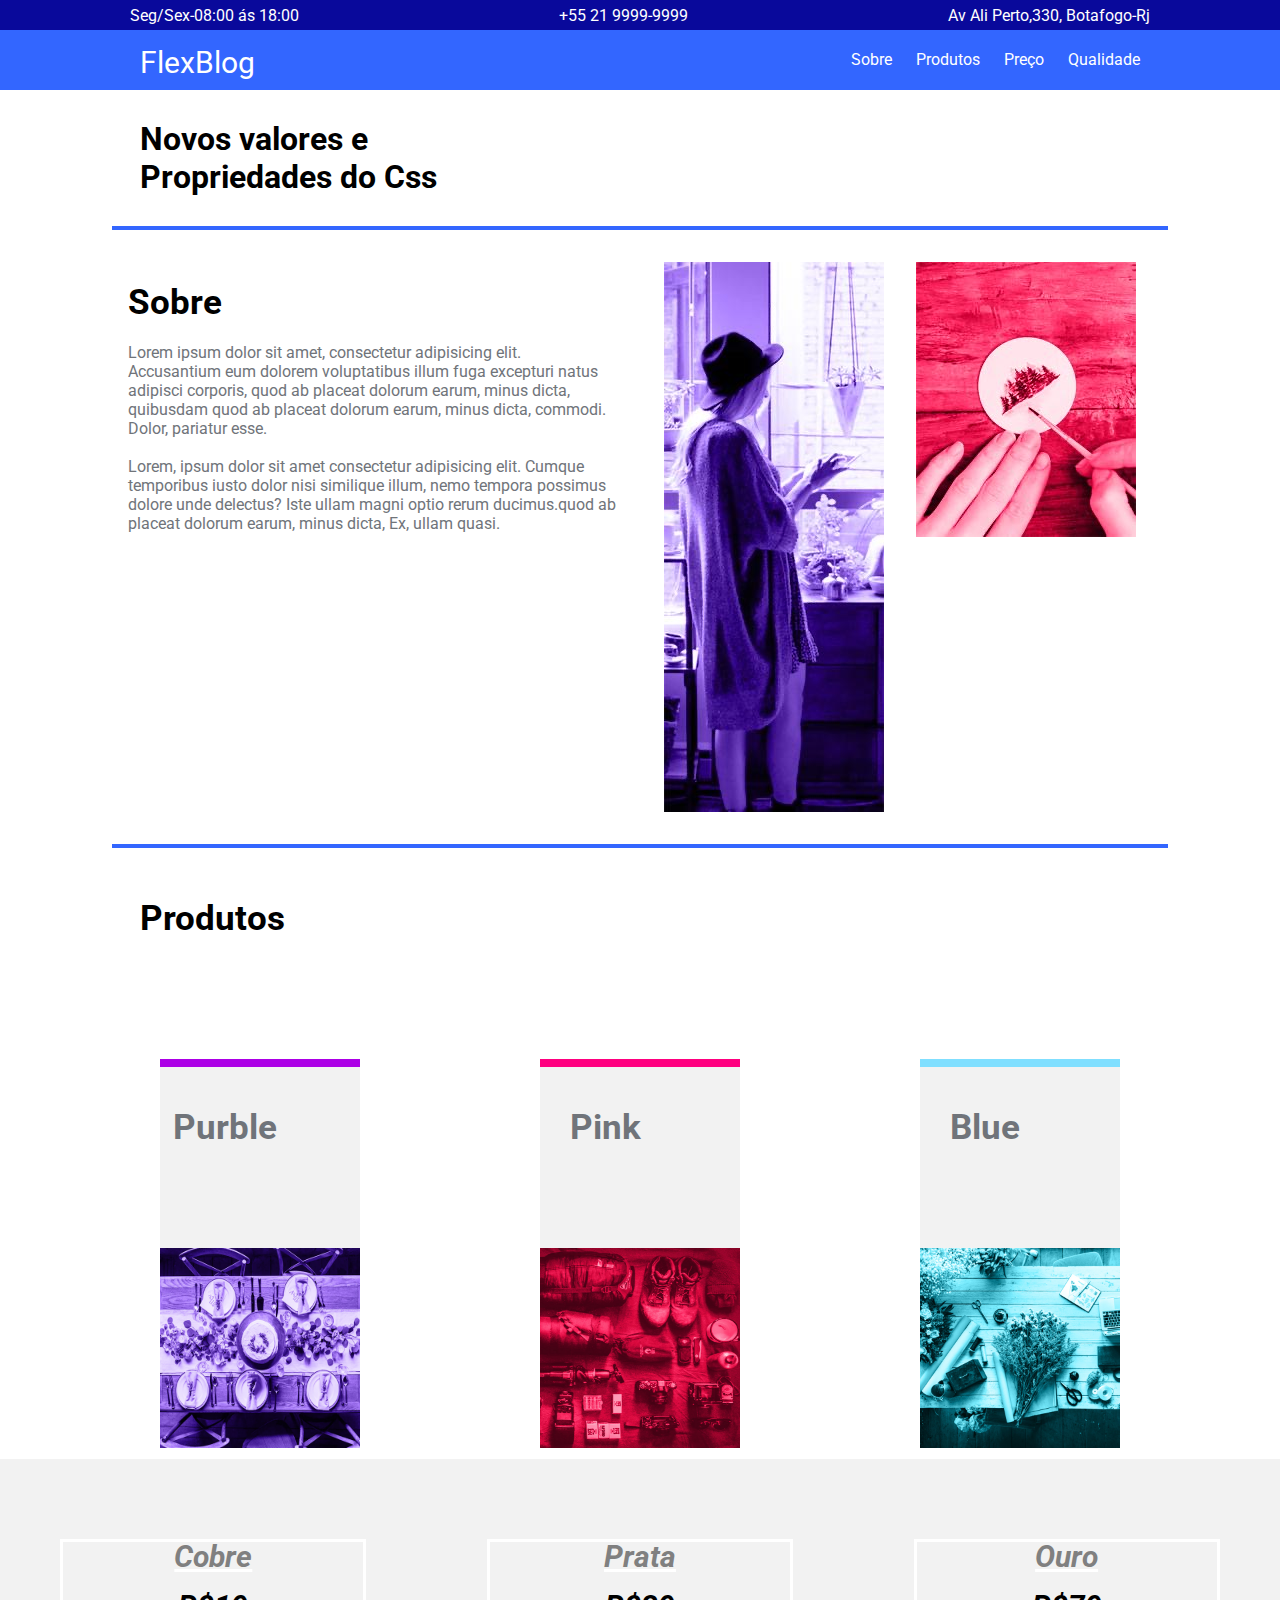
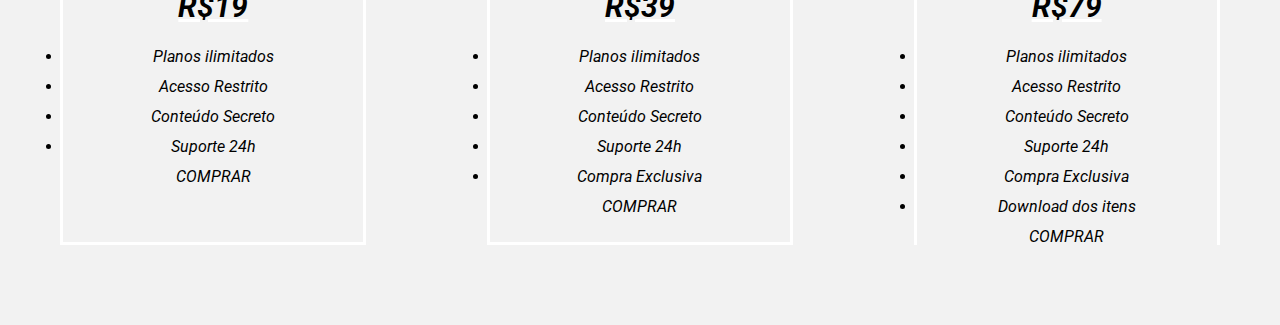
<file: index.html>
<!DOCTYPE html>
<html lang="pt-br">

<head>
    <meta charset="UTF-8">
    <meta http-equiv="X-UA-Compatible" content="IE=edge">
    <meta name="viewport" content="width=device-width, initial-scale=1.0">
    <title>FlexBlog</title>
    <link rel="stylesheet" href="css/estilo.css">
    <link href="https://fonts.googleapis.com/css2?family=Roboto&display=swap" rel="stylesheet">
</head>

<body>
    <div class="container">
        <div class="andress-container">
            <address>Seg/Sex-08:00 ás 18:00</address>
            <address>+55 21 9999-9999</address>
            <address>Av Ali Perto,330, Botafogo-Rj</address>
        </div>

        <div class="nav-container">
            <nav>
                <h2 class="flex">FlexBlog</h2>
                <ul class="nav-items">
                    <li><a href="#">Sobre</a></li>
                    <li><a href="#">Produtos</a></li>
                    <li><a href="#">Preço</a></li>
                    <li><a href="#">Qualidade</a></li>
                </ul>
            </nav>
        </div>

        <h1>Novos valores e <br>
            Propriedades do Css</h1>

        <div class="main-conteudo">
            <article class="sobre">
                <h2>Sobre</h2>
                <p> Lorem ipsum dolor sit amet, consectetur adipisicing elit. Accusantium eum dolorem
                    voluptatibus illum
                    fuga excepturi natus adipisci corporis, quod ab placeat dolorum earum, minus dicta, quibusdam quod
                    ab placeat dolorum earum, minus dicta,
                    commodi. Dolor, pariatur esse.<br><br>
                    Lorem, ipsum dolor sit amet consectetur adipisicing elit. Cumque temporibus iusto dolor nisi
                    similique illum, nemo tempora possimus dolore unde delectus? Iste ullam magni optio rerum
                    ducimus.quod ab placeat dolorum earum, minus dicta,
                    Ex, ullam quasi.</p>
            </article>

            <img src="img/IMG_2202.JPG" alt="moça em pe">
            <img src="img/IMG_2203.JPG" alt="pintura">

        </div>

        <h2 class="hpro">Produtos</h2>

        <section class="gallery">

            <article class="gallery-card">
                <p class="purple">Purble</p>
                <img src="img/IMG_2205.JPG" alt="purple">
            </article>

            <article class="gallery-card">
                <p class="pink">Pink</p>
                <img src="img/IMG_2206.JPG" alt="pink">
            </article>

            <article class="gallery-card">
                <p class="blue">Blue</p>
                <img src="img/IMG_2207.JPG" alt="blue">
            </article>
        </section>

        <section class="pricing-container"></section>
        <div class="plans-container">
            <div class="plan">
                <ul>
                    <li class="plan-name">Cobre</li>
                    <li class="price">R$19</li>
                    <li>Planos ilimitados</li>
                    <li>Acesso Restrito</li>
                    <li>Conteúdo Secreto</li>
                    <li>Suporte 24h</li>
                    <li class="plan-btn">COMPRAR</li>
                </ul>
            </div>
            <div class="plan">
                <ul>
                    <li class="plan-name">Prata</li>
                    <li class="price">R$39</li>
                    <li>Planos ilimitados</li>
                    <li>Acesso Restrito</li>
                    <li>Conteúdo Secreto</li>
                    <li>Suporte 24h</li>
                    <li>Compra Exclusiva</li>
                    <li class="plan-btn">COMPRAR</li>
                </ul>
            </div>
            <div class="plan">
                <ul>
                    <li class="plan-name">Ouro</li>
                    <li class="price">R$79</li>
                    <li>Planos ilimitados</li>
                    <li>Acesso Restrito</li>
                    <li>Conteúdo Secreto</li>
                    <li>Suporte 24h</li>
                    <li>Compra Exclusiva</li>
                    <li>Download dos itens</li>
                    <li class="plan-btn">COMPRAR</li>
                </ul>
            </div>
        </div>
    </div>
</body>

</html>
</file>
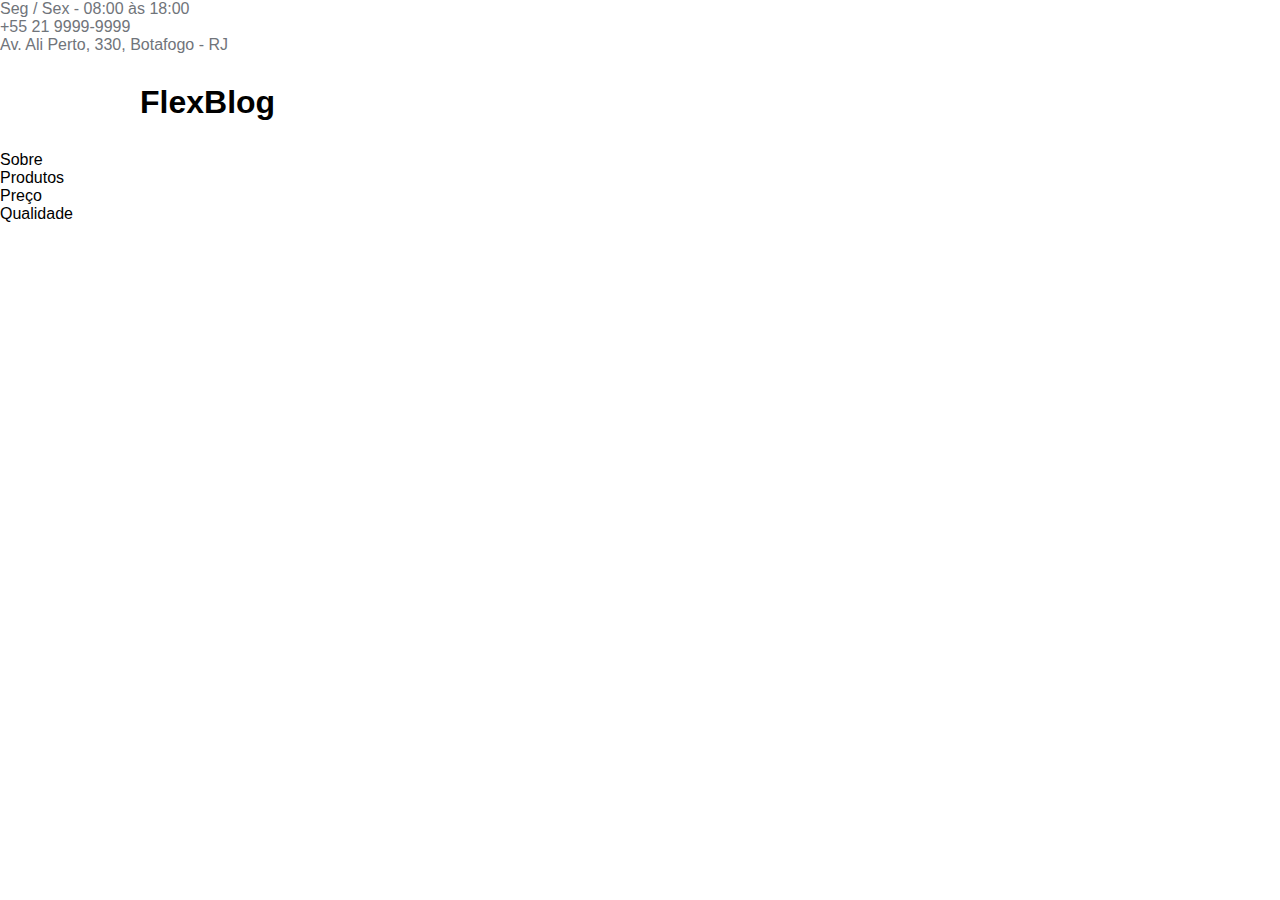
<file: flex.html>
<!DOCTYPE html>
<html lang="en">
<head>
    <meta charset="UTF-8">
    <meta http-equiv="X-UA-Compatible" content="IE=edge">
    <meta name="viewport" content="width=device-width, initial-scale=1.0">
    <title>Document</title>
    <link rel="stylesheet" href="css/estilo.css">
</head>
<body>
    <!--Menu Superior-->
    <div class="contato">
        <div class="info">
            <p>Seg / Sex - 08:00 às 18:00</p>
            <p>+55 21 9999-9999</p>
            <p>Av. Ali Perto, 330, Botafogo - RJ</p>
        </div>
    </div>

    <!--Menu Principal-->
    <header>
        <div class="menu-principal">
            <div class="logo">
                <h1>FlexBlog</h1>
            </div>
            <nav class="menu">
                <ul>
                    <li>Sobre</li>
                    <li>Produtos</li>
                    <li>Preço</li>
                    <li>Qualidade</li>
                </ul>
            </nav>
        </div>
    </header>
</body>
</html>
</file>
<file: css/estilo.css>
*{
    margin: 0;
    padding: 0;
    font-family:'Roboto', sans-serif;
}

/*h1, h2, h3{
    color: #333;
}

p {
    color: #70747A;
}*/

.andress-container{
    width: 100%;
    height: 30px;
    background-color: #09099b;
    display: flex;
    justify-content: center;
    align-items: center;
}

.andress-container address{
    margin: 0 auto;
    color: #fff;
    font-style: normal; 
}

.nav-container {
    height: 60px;
    width: 100%;
    background-color: #3366ff; 
    position: relative;
}

.flex {
    margin-left: 140px;
    color: #fff;
    font-weight: normal;
    padding: 15px 0; 
    font-size: 30px; 
}

.nav-items{
    list-style: none;
    position: absolute;
    right: 140px;
    top: 30px;
    display: inline-block; 
    line-height:0; 
}

.nav-container li{
    display: inline-block;
    margin-left: 20px;
}

.nav-container a {
    color: #fff;
    text-decoration: none;
}

h1{
    margin-left: 140px;
    margin-top: 30px;
    margin-bottom: 30px; 
}

.main-conteudo{
    width: 80%;
    margin: 0 auto;
    border-top: 4px solid #3366ff;
    border-bottom: 4px solid #3366ff;
    display: flex;
    flex-direction: row;
    flex-wrap: nowrap;
    justify-content: center;
    align-items:flex-start;
    padding: 2em 1em;
}

h2{
    font-size: 35px;
    padding: 20px 0;
}

p{
    color: #70747A ;
    text-align: left;
    padding: 0 2em 0 0 ;
}
img{
    padding: 0 1em;
}

.hpro{
    margin: 30px 0 0px 140px;
}

.gallery{
    height: 500px;
    display: flex;
    justify-content: center;
    align-items: center;
    padding: 0 100px ;
    box-sizing: border-box;
}

.gallery-card{
    height: 300px;
    width: 200px;
    background-color: #f2f2f2;
    margin: 0 90px;
    align-items: flex-end;
}

.purple{
    color: #70747A;
    font-size: 35px;
    text-align: center;
    font-weight: bold;
    padding-top: 40px;
    border-top: 8px solid #ac00e6;
    box-sizing: border-box;
}

.pink{
    color: #70747A;
    font-size: 35px;
    text-align: center;
    font-weight: bold;
    padding-top: 40px;
    border-top: 8px solid #ff0080;
    box-sizing: border-box;
}

.blue{
    color: #70747A;
    font-size: 35px;
    text-align: center;
    font-weight: bold;
    padding-top: 40px;
    border-top: 8px solid #80dfff;
    box-sizing: border-box;
}
    
.gallery-card img{
    height:300px;
    width: 250px;
    padding: 100px 50px 0 0 ;
  
   box-sizing: border-box;
}

.plans-container{
    background-color: #f2f2f2;
    width: 100%;
    display: flex;
    justify-content: space-around;
    align-items: center;
    margin-left: auto;
    margin-right: auto;
    position: relative;
}

.plan{
    width: 300px;
    height: 300px;
    flex: 0 1 auto;
    border: 3px solid #fff;
    margin: 80px 0px;
}

.plan ul{
    padding: 0;
    margin: 5px solid #fff;
    text-align: center;
    line-height: 30px;

}

.plan li{
    background-color: #f2f2f2;
    font-style: italic;
}

.plan .plan-name, .price, .plan-btn{
    list-style: none;
    height: 50px;
}

.plan .plan-name{
    font-size: 30px;
    color: grey;
    font-weight: bold;
    text-align: center;
    text-decoration: underline #fff;
    
}

.plan .price{
    font-size: 30px;
    font-weight: bold;
    text-align: center;
    text-decoration: underline  #fff;
}
</file>
